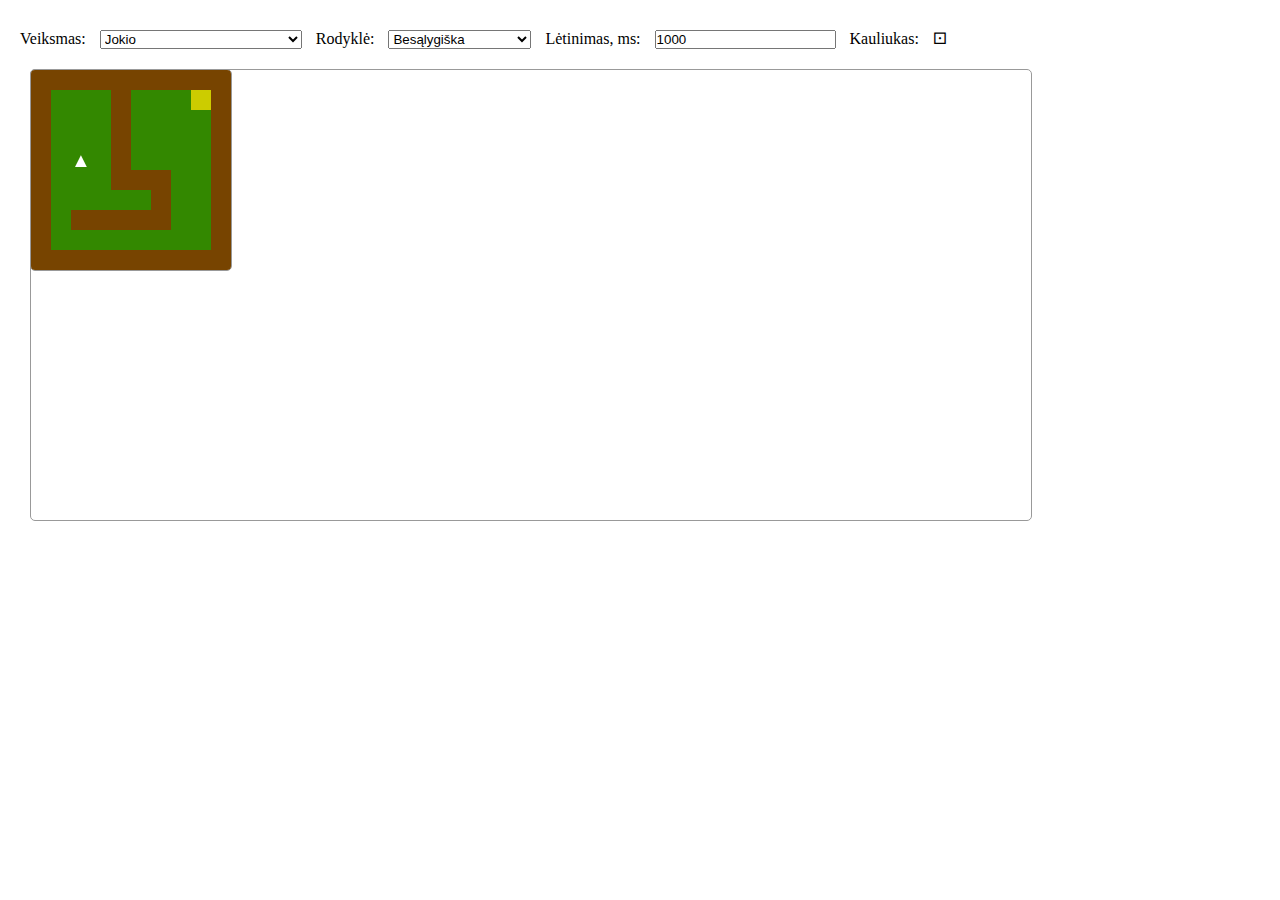
<file: burbulai.html>
<!DOCTYPE html>
<html>
<head>
    <meta charset="utf-8">
    <style type="text/css">
        * {
            margin: 10px;
            padding: 0;
        }

        canvas {
            display: inline-block;
            border: 1px solid #999;
            border-radius: 5px;
        }

        canvas.error {
            background: rgba(255, 0, 0, 0.25);
        }

        ::selection {
            background: transparent;
        }

        #turtle-canvas {
            position: absolute;
            left: 20px;
            top: 59px;
        }
    </style>
</head>
<body>
    Veiksmas:
    <select id="action">
        <option value="">Jokio</option>
        <option value="➠">Pirmyn</option>
        <option value="↷">Suktis pagal laikrodžio rodyklę</option>
        <option value="↶">Suktis prieš laikrodžio rodyklę</option>
        <option value="🎲">Mesti kauliuką</option>
        <option value="🚩">Pažymėti</option>
    </select>
    Rodyklė:
    <select id="conditioning">
        <option value="">Besąlygiška</option>
        <option value="Obstacle">Tik priešais kliūtį</option>
        <option value="Path">Tik priešais kelią</option>
        <option value="Food">Tik priešais maistą</option>
        <option value="Flag">Tik priešais žymę</option>
        <option value="0">Tik jei iškritusi 1 akis</option>
        <option value="1">Tik jei iškritę 2 akys</option>
        <option value="2">Tik jei iškritę 3 akys</option>
        <option value="3">Tik jei iškritę 4 akys</option>
        <option value="4">Tik jei iškritę 5 akys</option>
        <option value="5">Tik jei iškritę 6 akys</option>
    </select>
    Lėtinimas, ms:
    <input type="number" id="speed" value="1000">
    Kauliukas:
    <span id="dice">⚀</span>
    <br>
    <canvas id="turtle-canvas" height="200" width="200"></canvas>
    <canvas id="canvas" height="450" width="1000"></canvas>
    <script type="text/javascript">
        var canvas = document.getElementById('canvas');
        var turtleCanvas = document.getElementById('turtle-canvas');
        var ctx = canvas.getContext('2d');
        var bubbles = [];
        var dragging = false;
        var source = null;
        var target = null;
        var lines = [];
        var label = '';
        var movement = 0;
        var time;
        var turtle = {x: 4, y: 2, direction: 2};
        var directions = [
            {x: 1, y: 0},
            {x: 0, y: 1},
            {x: -1, y: 0},
            {x: 0, y: -1}
        ];
        var arrows = ['▼', '▶', '▲', '◀'];
        var env = [
            '##########',
            '#...#...F#',
            '#...#....#',
            '#...#....#',
            '#...#....#',
            '#...###..#',
            '#.....#..#',
            '#.#####..#',
            '#........#',
            '##########'
        ];
        var flagged = [
            [false, false, false, false, false, false, false, false, false, false],
            [false, false, false, false, false, false, false, false, false, false],
            [false, false, false, false, false, false, false, false, false, false],
            [false, false, false, false, false, false, false, false, false, false],
            [false, false, false, false, false, false, false, false, false, false],
            [false, false, false, false, false, false, false, false, false, false],
            [false, false, false, false, false, false, false, false, false, false],
            [false, false, false, false, false, false, false, false, false, false],
            [false, false, false, false, false, false, false, false, false, false],
            [false, false, false, false, false, false, false, false, false, false]
        ];
        var grid = [];
        var speed = 1000;

        var admits = function(condition) {
            var x = turtle.x + directions[turtle.direction].x;
            var y = turtle.y + directions[turtle.direction].y;
            var result =
                (condition == '') ||
                (condition == 'Path' && grid[x][y] == '.') ||
                (condition == 'Food' && grid[x][y] == 'F') ||
                (condition == 'Obstacle' && grid[x][y] == '#') ||
                (condition == 'Flag' && flagged[x][y]) ||
                (condition == dice);
            return result;
        };

        var dice = 0;
        var diceFaces = '⚀⚁⚂⚃⚄⚅';

        var rollDice = function() {
            dice = parseInt(Math.random() * 6);
            document.getElementById('dice').innerHTML = diceFaces[dice];
        };

        var commands = function(all) {
            if (all.length == 0) {
                return;
            }
            for (k in all) {
                var c = all[k];
                if (c == '➠') {
                    turtle.x += directions[turtle.direction].x;
                    turtle.y += directions[turtle.direction].y;
                }
                if (c == '↷') {
                    turtle.direction = (turtle.direction + 3) % 4;
                }
                if (c == '↶') {
                    turtle.direction = (turtle.direction + 1) % 4;
                }
                if (c == '🎲') {
                    rollDice();
                }
                if (c == '🚩') {
                    flagged[turtle.x][turtle.y] = true;
                }
            }
            drawTurtle();
        };

        var drawTurtle = function() {
            grid = [];
            for (k in env) {
                grid.push([]);
                for (j in env[k]) {
                    grid[k].push(env[k][j]);
                }
            }
            if (env[turtle.x][turtle.y] != '.') {
                canvas.setAttribute('class', 'error');
                return;
            }
            grid[turtle.x][turtle.y] = 'T';
            drawGrid();
        };

        var drawGrid = function() {
            var tctx = turtleCanvas.getContext('2d');
            tctx.clearRect(0, 0, 200, 200);
            var x = 0, y = 0;
            for (k in grid) {
                x = 0;
                for (j in grid[k]) {
                    switch (grid[k][j]) {
                        case '#':
                            tctx.fillStyle = '#740';
                            break;
                        case '.':
                            tctx.fillStyle = '#380';
                            break;
                        case 'T':
                            tctx.fillStyle = '#380';
                            break;
                        case 'F':
                            tctx.fillStyle = '#CC0';
                            break;
                    }
                    tctx.fillRect(x, y, 20, 20);
                    if (flagged[k][j]) {
                        tctx.fillStyle = 'white';
                        tctx.font = '15px sans-serif';
                        tctx.fillText('🚩', x, y + 17);
                    }
                    if (grid[k][j] == 'T') {
                        tctx.fillStyle = 'white';
                        tctx.font = '20px sans-serif';
                        tctx.fillText(arrows[turtle.direction], x, y + 17);
                    }
                    x += 20;
                }
                y += 20;
            }
        };

        var drawLine = function(source, target, condition) {
            ctx.beginPath();
            var d = {x: bubbles[target].x - bubbles[source].x, y: bubbles[target].y - bubbles[source].y};
            var dl = Math.sqrt(Math.pow(d.x, 2) + Math.pow(d.y, 2));
            d.x /= dl;
            d.y /= dl;
            ctx.strokeStyle = '#999';
            ctx.moveTo(bubbles[source].x + d.x * bubbles[source].radius, bubbles[source].y + d.y * bubbles[source].radius);
            ctx.lineTo(bubbles[target].x - d.x * (bubbles[target].radius + 15), bubbles[target].y - d.y * (bubbles[target].radius + 15));
            ctx.stroke();
            ctx.beginPath();
            ctx.save();
            ctx.translate(bubbles[target].x - d.x * bubbles[target].radius, bubbles[target].y - d.y * bubbles[target].radius);
            ctx.rotate(Math.atan(d.y / d.x) + ((d.x >= 0) ? 90 : -90) * Math.PI / 180);
            ctx.moveTo(0, 0);
            ctx.lineTo(5, 15);
            ctx.lineTo(-5, 15);
            ctx.closePath();
            ctx.restore();
            ctx.fill();
            var x = parseInt((bubbles[source].x + bubbles[target].x) / 2);
            var y = parseInt((bubbles[source].y + bubbles[target].y) / 2);
            if (condition == 'Obstacle' || condition == 'Path' || condition == 'Food') {
                ctx.fillStyle = {'Obstacle': '#740', 'Path': '#380', 'Food': '#CC0'}[condition];
                ctx.fillRect(x - 10, y - 10, 20, 20);
            }
            if (condition == '0' || parseInt(condition) > 0) {
                ctx.fillStyle = '#CCC';
                ctx.fillRect(x - 10, y - 10, 20, 20);
                ctx.font = '20px sans-serif';
                ctx.fillStyle = '#333';
                ctx.fillText(diceFaces[parseInt(condition)], x, y + 7);
            }
            if (condition == 'Flag') {
                ctx.font = '15px sans-serif';
                ctx.fillText('🚩', x, y + 5);
            }
        };

        var mouseUp = function(event) {
            event.preventDefault();
            if ('changedTouches' in event) {
                event.pageX = event.changedTouches[0].pageX;
                event.pageY = event.changedTouches[0].pageY;
            }
            if (Date.now() - time > 500 && movement < 5) {
                execute(locate(event.pageX - canvas.offsetLeft, event.pageY - canvas.offsetTop));
                return false;
            }
            if (dragging) {
                target = null;
                target = locate(event.pageX - canvas.offsetLeft, event.pageY - canvas.offsetTop);
                if (target !== null && target != source) {
                    drawLine(source, target, document.getElementById('conditioning').value);
                    lines.push([source, target, document.getElementById('conditioning').value]);
                }
            }
            source = null;
            target = null;
            dragging = false;
            return false;
        };

        var mouseMove = function(event) {
            event.preventDefault();
            movement++;
            if (dragging) {

            }
            return false;
        };

        var drawBubbles = function(selection) {
            for (var j in bubbles) {
                ctx.beginPath();
                ctx.ellipse(bubbles[j].x, bubbles[j].y, bubbles[j].radius, bubbles[j].radius, 0, 0, 2 * Math.PI);
                //ctx.rect(bubbles[j].x - 25, bubbles[j].y - 25, 50, 50);
                ctx.fillStyle = bubbles[j].color.replace('?', selection == j ? '0.9' : '0.3');
                ctx.fill();
                ctx.font = '22px sans-serif';
                ctx.fillStyle = 'rgba(0, 0, 0, 0.75)';
                ctx.textAlign = 'center';
                ctx.fillText(bubbles[j].label, bubbles[j].x, bubbles[j].y + 7);
            }
            for (var j in lines) {
                drawLine(lines[j][0], lines[j][1], lines[j][2]);
            }
        };

        var shouldInhibitSpawning = function(x, y) {
            for (var k in bubbles) {
                if (Math.pow(bubbles[k].x - x, 2) + Math.pow(bubbles[k].y - y, 2) <= Math.pow(bubbles[k].radius + 25, 2)) {
                    return true;
                }
            }
            return false;
        };

        var locate = function(x, y) {
            for (var k in bubbles) {
                if (Math.pow(bubbles[k].x - x, 2) + Math.pow(bubbles[k].y - y, 2) <= Math.pow(bubbles[k].radius + 10, 2)) {
                    return k;
                }
            }
            return null;
        };

        var clear = function() {
            ctx.clearRect(0, 0, canvas.width, canvas.height);
        };

        var mouseDown = function(event) {
            event.preventDefault();
            if ('changedTouches' in event) {
                event.pageX = event.changedTouches[0].pageX;
                event.pageY = event.changedTouches[0].pageY;
            }
            clear();
            movement = 0;
            time = Date.now();
            var x = event.pageX - canvas.offsetLeft;
            var y = event.pageY - canvas.offsetTop;
            var selection = locate(x, y);
            if (selection === null) {
                if (!shouldInhibitSpawning(x, y)) {
                    var color = 'rgba(' + Math.floor(Math.random() * 255) + ',' +
                             Math.floor(Math.random() * 255) + ',' + Math.floor(Math.random() * 255) + ', ?)';
                    bubbles.push({x: event.pageX - canvas.offsetLeft, y: event.pageY - canvas.offsetTop, radius: 25, color: color, label: label});
                    selection = bubbles.length - 1;
                }
            }
            drawBubbles(selection);
            dragging = true;
            source = selection;
            return false;
        };

        canvas.addEventListener('mousedown', mouseDown);
        canvas.addEventListener('touchstart', mouseDown);

        canvas.addEventListener('mouseup', mouseUp);
        canvas.addEventListener('touchend', mouseUp);

        canvas.addEventListener('mousemove', mouseMove);
        canvas.addEventListener('touchmove', mouseMove);

        var growing;
        var shrinking;

        var beginPulsation = function(ids) {
            for (k in ids) {
                endPulsation(ids[k]);
            }
            if (ids.length == 0) {
                return;
            }
            var grow = function() {
                for (k in ids) {
                    var id = ids[k];
                    bubbles[id].radius += 1;
                    if (bubbles[id].radius > 35) {
                        window.clearInterval(growing);
                        shrinking = window.setInterval(shrink, 20);
                        break;
                    }
                }
                clear();
                drawBubbles();
            };
            var shrink = function() {
                for (k in ids) {
                    var id = ids[k];
                    bubbles[id].radius -= 1;
                    if (bubbles[id].radius < 25) {
                        window.clearInterval(shrinking);
                        growing = window.setInterval(grow, 20);
                        break;
                    }
                }
                clear();
                drawBubbles();
            };
            growing = window.setInterval(grow, 10);
        };

        var endPulsation = function() {
            for (var k in bubbles) {
                bubbles[k].radius = 25;
            }
            window.clearInterval(growing);
            window.clearInterval(shrinking);
        };

        var currentStates = [];

        var execution;

        var execute = function(id) {
            window.clearInterval(execution);
            currentStates = [[id, '']];
            var doExecution = function() {
                endPulsation();
                var admissibleStates = [];
                for (k in currentStates) {
                    if (admits(currentStates[k][1])) {
                        admissibleStates.push(currentStates[k][0]);
                    }
                }
                currentStates = admissibleStates;
                if (currentStates.length > 1) {
                    //canvas.setAttribute('class', 'error');
                    clear();
                    drawBubbles();
                    window.clearInterval(execution);
                    window.alert('Paspaudimas negali persiduoti keliems mygtukams iš karto.');
                    return;
                }
                if (currentStates.length == 0) {
                    clear();
                    drawBubbles();
                    window.clearInterval(execution);
                    return;
                }
                var futureStates = [];
                beginPulsation(currentStates);
                var cmds = [];
                for (k in currentStates) {
                    cmds.push(bubbles[currentStates[k]].label);
                    for (j in lines) {
                        if (lines[j][0] === currentStates[k]) {
                            futureStates.push([lines[j][1], lines[j][2]]);
                        }
                    }
                }
                commands(cmds);
                currentStates = futureStates;
            };
            doExecution();
            execution = window.setInterval(doExecution, speed);
        };

        canvas.addEventListener('dblclick', function(event) {
            if ('changedTouches' in event) {
                event.pageX = event.changedTouches[0].pageX;
                event.pageY = event.changedTouches[0].pageY;
            }
            execute(locate(event.pageX - canvas.offsetLeft, event.pageY - canvas.offsetTop));
            return false;
        });

        var action = document.getElementById('action');

        action.addEventListener('change', function() {
            label = action.value;
        });

        var speedSwitch = document.getElementById('speed');

        speedSwitch.addEventListener('blur', function() {
            speed = parseInt(speedSwitch.value);
        });

        document.addEventListener('keypress', function() {
            window.clearInterval(execution);
            endPulsation();
            clear();
            drawBubbles();
        });

        drawTurtle();
    </script>
</body>
</html>
</file>
